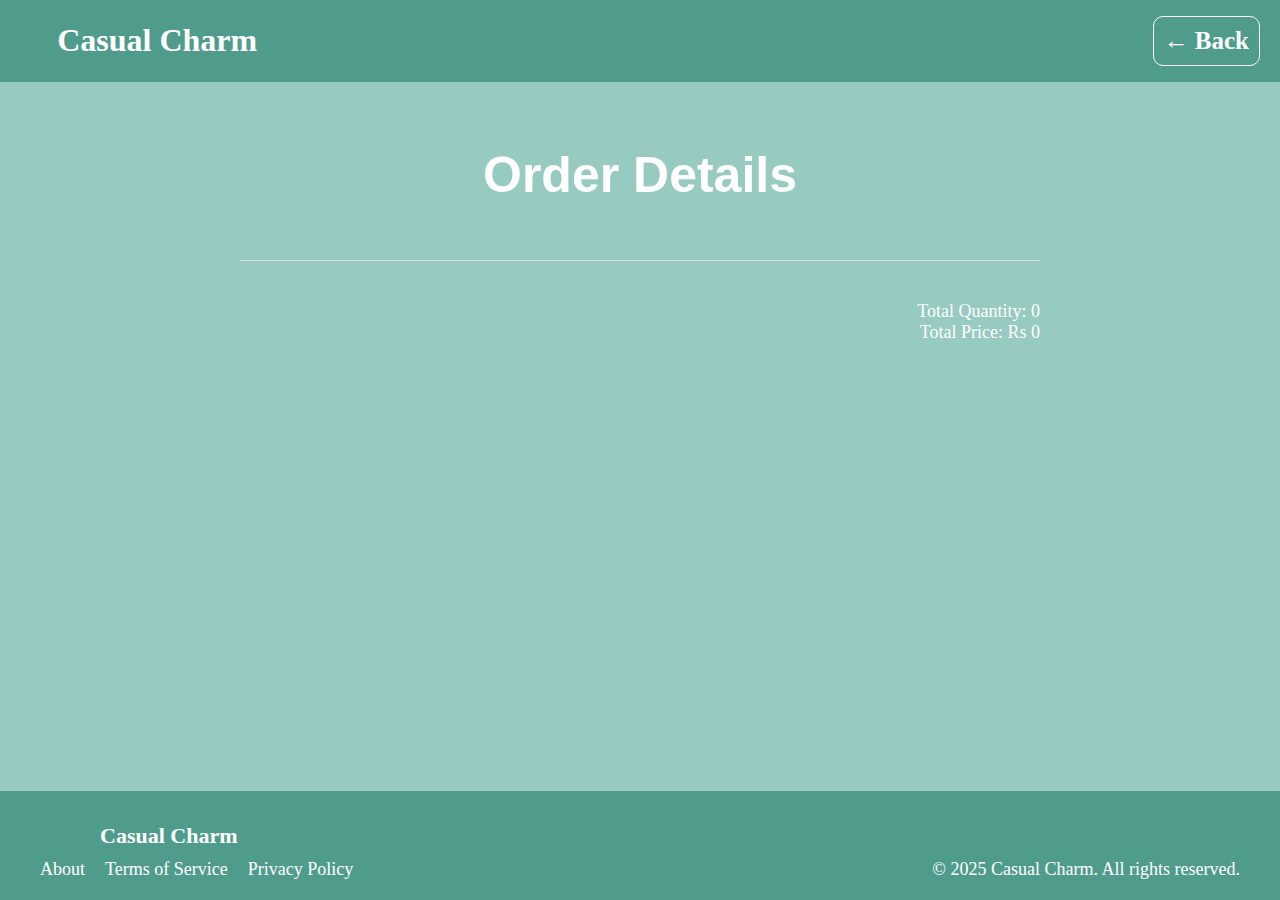
<file: cart.html>
<!DOCTYPE html>
<html lang="en">

<head>
  <meta charset="UTF-8" />
  <meta name="viewport" content="width=device-width, initial-scale=1.0" />
  <title>Cart</title>
  <link rel="stylesheet" href="styles.css" />
</head>

<body>

  <div class="wrapper">
    <header class="header">
      <div class="container">
        <h1>Casual Charm</h1>
        <div class="cart-icon" onclick="window.location.href='index.html'">
          <div class="text">← Back</div>
        </div>
      </div>
    </header>

    <main>
      <div class="products">
        <h1>Order Details</h1>
      </div>
      <br />
      <br />
      <div id="cart-items" class="cart-items"></div>
      <div class="cart-summary">
        <p>Total Quantity: <span id="total-quantity">0</span></p>
        <p>Total Price: Rs <span id="total-price">0</span></p>
      </div>
    </main>

    <footer class="footer">
      <div class="container">
        <h2>Casual Charm</h2>
        <div class="footer-links">
          <ul>
            <li><a href="about.html">About</a></li>
            <li><a href="terms.html">Terms of Service</a></li>
            <li><a href="policy.html">Privacy Policy</a></li>
          </ul>
        </div>
        <div class="para">
          <p>&copy; 2025 Casual Charm. All rights reserved.</p>
        </div>
      </div>
  </div>
  </footer>

  <script src="app.js"></script>

</body>

</html>
</file>
<file: styles.css>
* {
  margin: 0;
  padding: 0;
}

body {
  background-color: #97cac0;
  /* your preferred body background color */
  font-family: Verdana, Geneva, Tahoma, sans-serif;
}

.header .container {
  display: flex;
  justify-content: space-between;
  align-items: center;
  background-color: #4f9c8d;
  padding: 10px 20px;
  font-family: Verdana;
  color: black;
}

.header h1 {
  padding-top: 1%;
  padding-bottom: 1%;
  padding-left: 3%;
  color: white;
  font-family: 'Verdana';
}


.products h1 {
  margin-top: 5%;
  text-align: center;
  font-size: 50px;
  color: white;
}

.items {
  display: flex;
  flex-wrap: wrap;
  justify-content: center;
  margin: 20px auto;
  max-width: 1200px;
}

.product-list {
  background-color: #fff;
  border: 1px solid #ddd;
  border-radius: 5px;
  margin: 10px;
  margin-top: 5%;
  margin-left: 2%;
  padding: 15px;
  text-align: center;
  width: 23%;
  box-shadow: 0 2px 4px rgba(0, 0, 0, 0.1);
}

.product-list img {
  max-width: 100%;
  height: auto;
  margin-bottom: 10px;
}

.product-list p {
  margin: 5px 0;
  padding-top: 2%;
  font-family: Verdana;
  font-size: large;

}

.product-list .price {
  color: black;
  font-size: large;
  font-family: Verdana;
}

.product-list button {
  background-color: #4f9c8d;
  color: #fff;
  border: none;
  padding: 10px 15px;
  margin-top: 5%;
  border-radius: 3px;
  font-family: Verdana;
  cursor: pointer;
}

.product-list button:hover {
  background-color: black;
  color: white;
}

.cart {
  font-size: 25px;
  font-weight: bold;
  margin-right: 10px;
  cursor: pointer;
}

.cart-icon {
  position: relative;
  outline: white;
  color: black;
  font-weight: bold;
  font-size: 25px;
}

.cart-icon #cart-count {
  position: absolute;
  top: -10px;
  right: -10px;
  border: 1px solid white;
  color: white;
  font-size: 12px;
  font-weight: bold;
  border-radius: 10px;
  padding: 2px 6px;
}

.text {
  border: 1px solid white;
  color: white;
  padding: 10px;
  border-radius: 10px;
}

main {
  flex: 1;
}

.wrapper {
  display: flex;
  flex-direction: column;
  min-height: 100vh;
}

.cart-items {
  max-width: 800px;
  margin: 20px auto;
  border-top: 1px solid #ddd;
  padding-top: 10px;
  padding-bottom: 10px;
  font-family: Verdana;
}

.cart-item {
  display: flex;
  justify-content: space-between;
  align-items: center;
  border-bottom: 1px solid #ddd;
  padding: 10px 0;
  font-family: Verdana;
  color: white;
}

/* .cart-item is the outer div of each product row in the cart */

.item-details {
  flex: 1;
  margin-left: 10px;
}

/* .item-details is an inner div holding the product name, price, and quantity controls */

.quantity-controls {
  display: flex;
  align-items: center;
  gap: 5px;
  font-family: Verdana;
}

.quantity-controls button {
  padding: 5px 10px;
  cursor: pointer;
}

.cart-summary {
  max-width: 800px;
  margin: 20px auto;
  text-align: right;
  font-size: 18px;
  font-family: Verdana;
  color: white;
}

.footer {
  background-color: #4f9c8d;
  color: white;
  padding: 20px 0;
}

.footer .container {
  display: flex;
  justify-content: space-between;
  align-items: center;
  flex-wrap: wrap;
  max-width: 1200px;
  margin: 0 auto;
  padding: 0 20px;
}

.footer h2 {
  width: 100%;
  margin-bottom: 10px;
  padding-top: 1%;
  padding-left: 5%;
  font-size: 22px;
  font-weight: bold;
  font-family: Verdana;
}

.footer-links ul {
  list-style: none;
  display: flex;
  gap: 20px;
  padding: 0;
  margin: 0;
  font-family: Verdana;
}

.footer-links ul li a {
  text-decoration: none;
  color: white;
  font-size: 18px;
}

.footer .para p {
  margin: 0;
  font-size: 18px;
  font-family: Verdana;
}

/* Responsive Design */
@media (max-width: 1200px) {
  .product-list {
    width: 30%;
  }
}

@media (max-width: 992px) {
  .product-list {
    width: 45%;
  }

  .header .container,
  .footer .container {
    flex-direction: column;
    align-items: flex-start;
  }

  .header h1 {
    padding-left: 0;
  }

  .cart-summary {
    text-align: left;
    padding: 0 20px;
  }
}

@media (max-width: 768px) {
  .product-list {
    width: 80%;
  }

  .header .container,
  .footer .container {
    flex-direction: column;
    align-items: center;
    text-align: center;
  }

  .cart-item {
    flex-direction: column;
    align-items: flex-start;
    padding-left: 5%;
  }

  .cart-item p {
    margin-bottom: 5px;
    padding-left: 2%;
  }

  .item-details {
    margin-left: 10px;
  }

  .quantity-controls {
    margin-bottom: 10px;
  }

  .cart-summary {
    text-align: center;
    padding: 0 10px;
  }
}

@media (max-width: 480px) {
  .product-list {
    width: 95%;
  }

  .header h1 {
    font-size: 24px;
  }

  .cart-icon {
    font-size: 20px;
  }

  .products h1 {
    font-size: 30px;
  }

  .footer-links ul {
    flex-direction: column;
    gap: 10px;
  }

  .footer h2 {
    font-size: 20px;
  }

  .footer .para p {
    font-size: 14px;
  }

  .cart-summary {
    font-size: 16px;
  }
}
</file>
